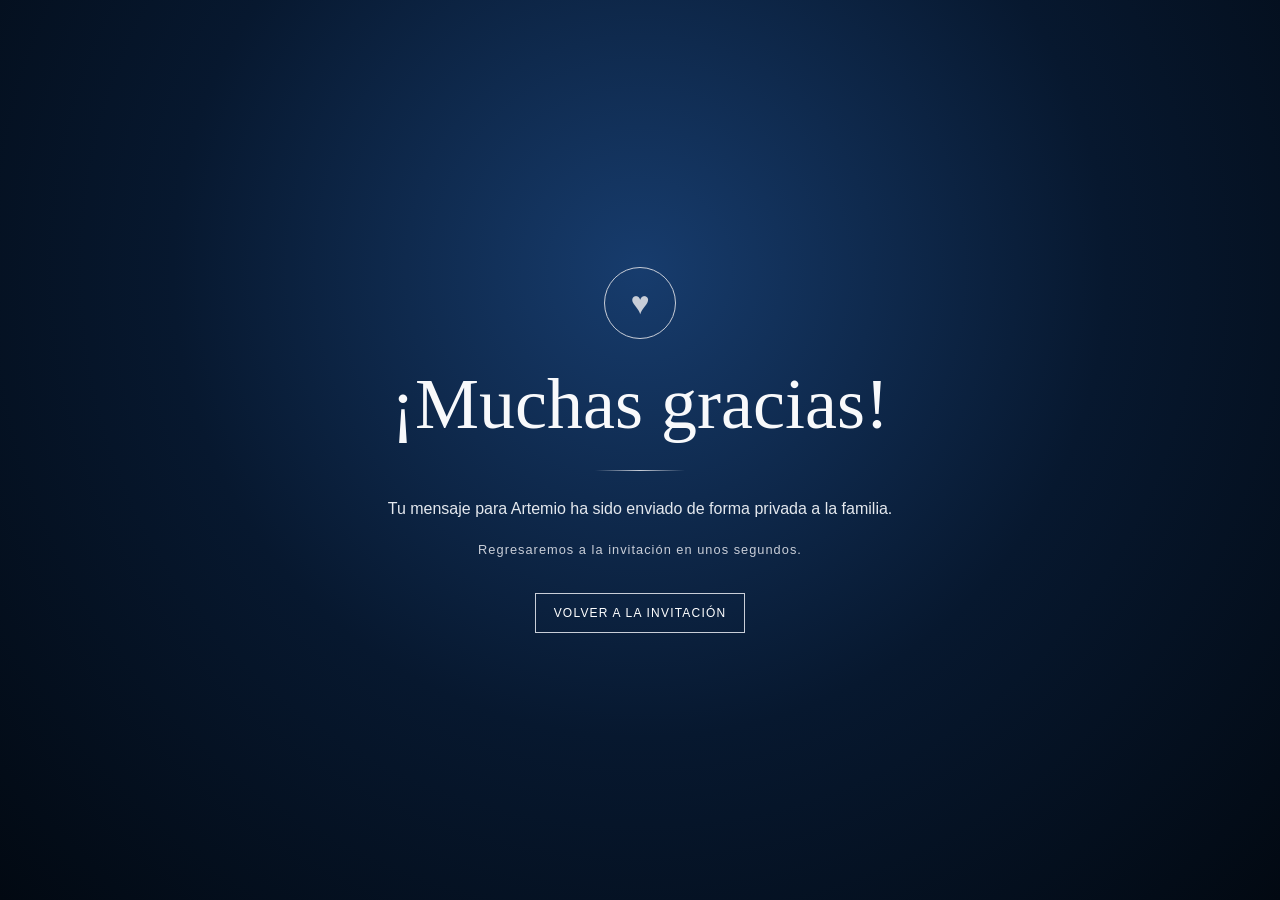
<file: gracias.html>
<!doctype html>
<html lang="es">
<head>
  <meta charset="utf-8">
  <meta name="viewport" content="width=device-width,initial-scale=1">
  <meta name="theme-color" content="#07182f">
  <title>Mensaje enviado · Artemio 70</title>
  <style>
    :root{--navy:#07182f;--navy2:#0d2b50;--silver:#c9ced8;--white:#f8f9fb}
    *{box-sizing:border-box}
    body{
      margin:0;min-height:100vh;display:grid;place-items:center;padding:24px;
      background:radial-gradient(circle at 50% 30%,#173c6d 0,#07182f 52%,#020912 100%);
      color:var(--white);font-family:Arial,Helvetica,sans-serif;text-align:center;
    }
    .card{max-width:620px}
    .icon{
      width:72px;height:72px;margin:0 auto 24px;border-radius:50%;
      border:1px solid var(--silver);display:grid;place-items:center;
      font-family:Georgia,serif;font-size:2rem;color:var(--silver)
    }
    h1{font-family:Georgia,"Times New Roman",serif;font-weight:400;font-size:clamp(2.4rem,8vw,4.5rem);margin:0 0 18px}
    p{line-height:1.75;color:#e4e8ee}
    .line{width:90px;height:1px;background:linear-gradient(90deg,transparent,var(--silver),transparent);margin:24px auto}
    .small{font-size:.8rem;color:var(--silver);letter-spacing:.08em}
    a{display:inline-block;margin-top:18px;padding:12px 18px;border:1px solid var(--silver);color:white;text-decoration:none;font-size:.75rem;letter-spacing:.1em}
  </style>
</head>
<body>
  <main class="card">
    <div class="icon">♥</div>
    <h1>¡Muchas gracias!</h1>
    <div class="line"></div>
    <p>Tu mensaje para Artemio ha sido enviado de forma privada a la familia.</p>
    <p class="small">Regresaremos a la invitación en unos segundos.</p>
    <a href="/">VOLVER A LA INVITACIÓN</a>
  </main>
  <script>
    setTimeout(function(){ window.location.href = "/"; }, 2800);
  </script>
</body>
</html>
</file>
